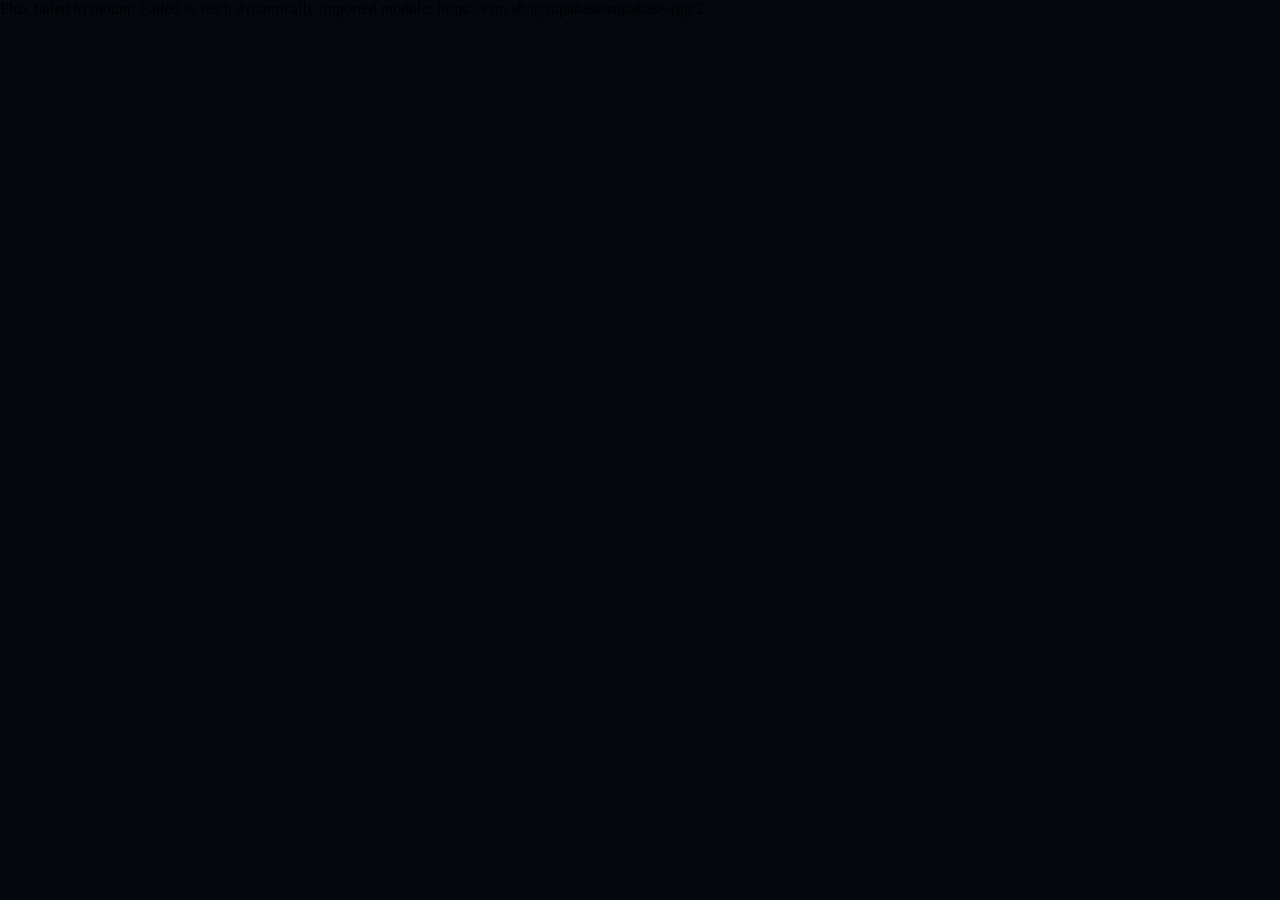
<file: index.html>
<!DOCTYPE html>
<html lang="en">
<head>
<meta charset="UTF-8" />
<meta name="viewport" content="width=device-width, initial-scale=1.0" />
<title>Flux — SinkOS</title>
<link rel="stylesheet" href="style.css" />
</head>
<body>

  <!--
    This file works two ways:
    1. Opened directly in a browser -> it self-mounts into #flux-standalone-mount
       below, so you get a live, styled preview of the app.
    2. Fetched by flux.js from inside SinkOS -> only the <template> contents
       are cloned out and injected into whatever window container SinkOS gives it.
    Either way, style.css and flux.js must sit alongside this file.
  -->

  <div id="flux-standalone-mount" class="flux-standalone-mount"></div>

  <template id="flux-window-template">
    <div class="flux-window" id="flux-window">
      <div class="flux-grid" aria-hidden="true"></div>
      <div class="flux-aurora" aria-hidden="true"></div>

      <aside class="flux-sidebar" id="flux-sidebar">
        <button class="flux-new-chat-btn" id="flux-new-chat-btn">+ New chat</button>
        <div class="flux-conversation-list" id="flux-conversation-list">
          <!-- conversation items injected by flux.js -->
        </div>
      </aside>

      <div class="flux-main">
        <header class="flux-titlebar">
          <div class="flux-titlebar-left">
            <button class="flux-icon-btn flux-sidebar-toggle" id="flux-sidebar-toggle" title="Toggle chat history">☰</button>
            <span class="flux-title">FLUX</span>
            <span class="flux-status"><span class="flux-status-dot"></span>ONLINE</span>
          </div>
          <div class="flux-titlebar-right">
            <span class="flux-tag">SINKOS AI // FLUX-01</span>
            <button class="flux-icon-btn" id="flux-clear-btn" title="Clear this conversation">⟲</button>
            <button class="flux-icon-btn" id="flux-settings-btn" title="Settings">⚙</button>
          </div>
        </header>

        <div class="flux-body">
          <div class="flux-messages" id="flux-messages">
            <div class="flux-msg flux-msg-assistant">
              <div class="flux-msg-role">Flux</div>
              <div class="flux-msg-content">Hey, I'm Flux. Ask me anything about SinkOS or beyond.</div>
            </div>
          </div>

          <form class="flux-input-bar" id="flux-input-form">
            <div class="flux-input-row">
              <textarea
                id="flux-input"
                class="flux-input"
                placeholder="Ask me anything…"
                rows="1"
              ></textarea>
              <button type="button" class="flux-mic-btn" id="flux-mic-btn" title="Hold to talk">
                <svg viewBox="0 0 24 24" width="15" height="15" fill="currentColor" aria-hidden="true">
                  <path d="M12 14a3 3 0 0 0 3-3V6a3 3 0 0 0-6 0v5a3 3 0 0 0 3 3zm5-3a5 5 0 0 1-10 0H5a7 7 0 0 0 6 6.92V21h2v-3.08A7 7 0 0 0 19 11h-2z"/>
                </svg>
              </button>
              <button type="submit" class="flux-send-btn" id="flux-send-btn">SEND</button>
            </div>
            <div class="flux-input-hint" id="flux-input-hint">Press Enter to send · Hold 🎤 to talk</div>
          </form>
        </div>
      </div>

      <!-- Settings panel (hidden by default) -->
      <div class="flux-settings-panel" id="flux-settings-panel" hidden>
        <h3>Flux Settings</h3>
        <label for="flux-api-base">Backend URL</label>
        <input type="text" id="flux-api-base" placeholder="http://localhost:5001" />
        <button id="flux-settings-save">Save</button>
        <button id="flux-settings-close">Close</button>
      </div>
    </div>
  </template>

  <script type="module" src="flux.js"></script>
</body>
</html>
</file>
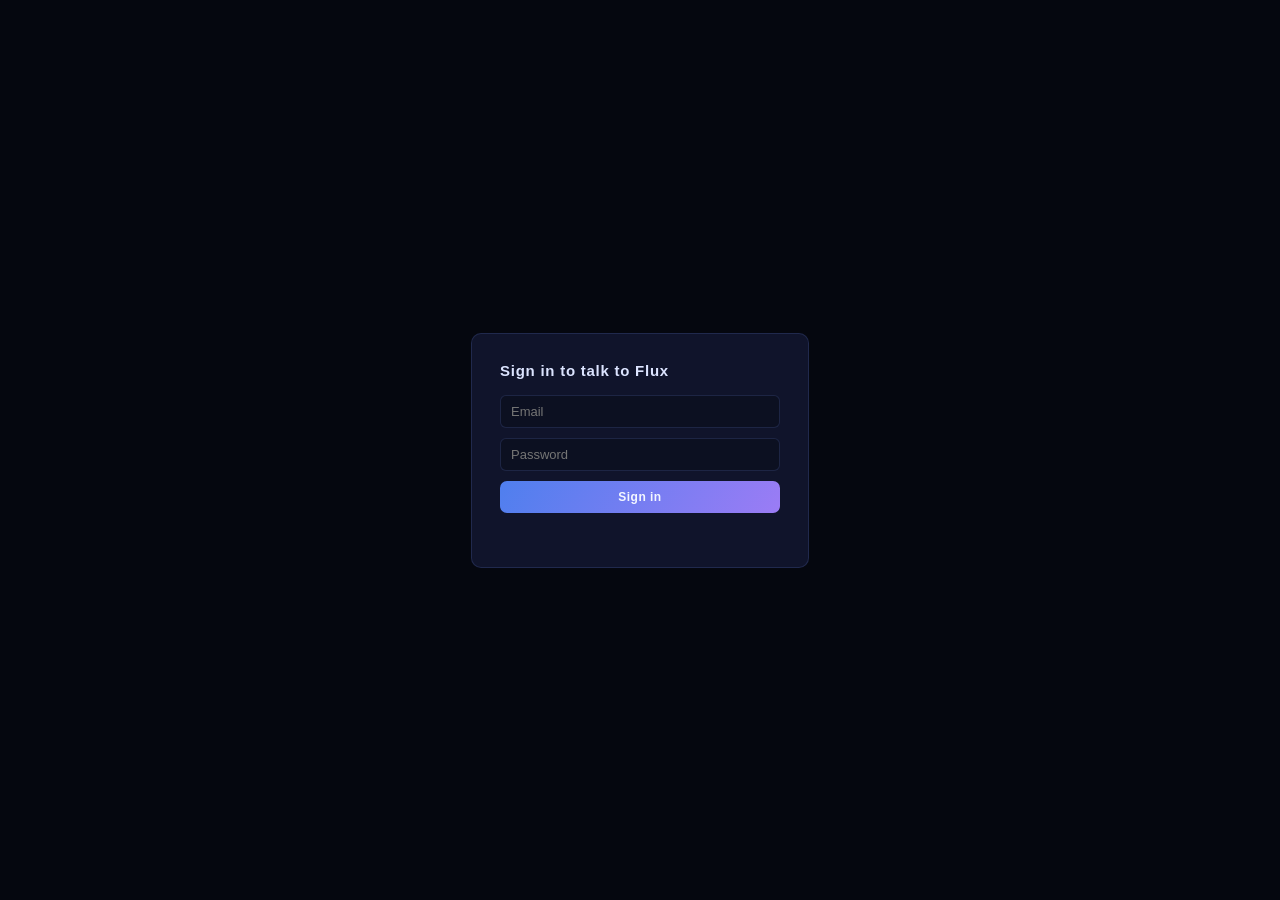
<file: fluxtest.html>
<!DOCTYPE html>
<html lang="en">
<head>
<meta charset="UTF-8" />
<meta name="viewport" content="width=device-width, initial-scale=1.0" />
<title>Flux — quick test</title>
<link rel="stylesheet" href="style.css" />
<style>
  /* Minimal styling just for the sign-in step — Flux's own window.css
     takes over once you're signed in and it mounts. */
  body { margin: 0; height: 100vh; background: #05070f; font-family: -apple-system, "Segoe UI", sans-serif; }
  #signin-screen {
    height: 100vh; display: flex; align-items: center; justify-content: center;
  }
  #signin-box {
    background: #10142b; border: 1px solid rgba(120,150,255,0.16); border-radius: 10px;
    padding: 28px; width: 280px; color: #dce4ff;
  }
  #signin-box h2 { margin: 0 0 16px; font-size: 15px; letter-spacing: 0.05em; }
  #signin-box input {
    width: 100%; box-sizing: border-box; margin-bottom: 10px; padding: 8px 10px;
    background: rgba(10,14,28,0.6); border: 1px solid rgba(120,150,255,0.16);
    border-radius: 6px; color: #dce4ff; font-size: 13px;
  }
  #signin-box button {
    width: 100%; padding: 9px; border: none; border-radius: 7px; cursor: pointer;
    background: linear-gradient(120deg, #4f7fee, #9b7cf5); color: #f4f7ff;
    font-weight: 600; letter-spacing: 0.04em; font-size: 12px;
  }
  #signin-error { color: #f2a9a9; font-size: 12px; margin-top: 10px; min-height: 16px; }
  #flux-mount { height: 100vh; display: none; }
</style>
</head>
<body>

  <!--
    This is a QUICK TEST HARNESS, not part of the real SinkOS integration.
    It exists purely so you can sign in with your real SinkOS account and
    talk to Flux directly in a browser, before it's wired into the actual
    SinkOS app registry/desktop.

    It signs in using the same Supabase project your other SinkOS modules
    use, then mounts FluxApp exactly the way SinkOS eventually will —
    FluxApp's default getAuthToken() reads window.sb.auth.getSession()
    automatically, so no special wiring is needed here beyond setting
    window.sb before calling flux.mount().
  -->

  <div id="signin-screen">
    <div id="signin-box">
      <h2>Sign in to talk to Flux</h2>
      <input type="email" id="email" placeholder="Email" autocomplete="username" />
      <input type="password" id="password" placeholder="Password" autocomplete="current-password" />
      <button id="signin-btn">Sign in</button>
      <div id="signin-error"></div>
    </div>
  </div>

  <div id="flux-mount"></div>

  <script type="module">
    import { createClient } from "https://esm.sh/@supabase/supabase-js@2";
    import { FluxApp } from "./flux.js";

    // Same Supabase project every other SinkOS module already talks to.
    const SUPABASE_URL = "https://okknkixdbjsnqrwlfgzn.supabase.co";
    const SUPABASE_ANON_KEY = "eyJhbGciOiJIUzI1NiIsInR5cCI6IkpXVCJ9.eyJpc3MiOiJzdXBhYmFzZSIsInJlZiI6Im9ra25raXhkYmpzbnFyd2xmZ3puIiwicm9sZSI6ImFub24iLCJpYXQiOjE3ODI1NzgwNzQsImV4cCI6MjA5ODE1NDA3NH0.L2QDUnez8KjIM8yg9cB9cs-tTq6nedk3CCpuJBjWBEg";

    const sb = createClient(SUPABASE_URL, SUPABASE_ANON_KEY);
    window.sb = sb; // FluxApp's default getAuthToken() reads this

    const signinScreen = document.getElementById("signin-screen");
    const fluxMount = document.getElementById("flux-mount");
    const errorEl = document.getElementById("signin-error");

    async function mountFlux() {
      signinScreen.style.display = "none";
      fluxMount.style.display = "block";
      const flux = new FluxApp({
        mountEl: fluxMount,
        // No apiBaseUrl here on purpose — FluxApp picks localhost:5001 when
        // you're testing locally, or the live Render URL automatically once
        // this file is opened from the deployed GitHub Pages site.
      });
      await flux.mount();
      window.flux = flux; // handy for poking at from devtools
    }

    // Already signed in from a previous visit (session persists via
    // localStorage)? Skip the form entirely.
    const { data: { session } } = await sb.auth.getSession();
    if (session) {
      mountFlux();
    }

    document.getElementById("signin-btn").addEventListener("click", async () => {
      errorEl.textContent = "";
      const email = document.getElementById("email").value.trim();
      const password = document.getElementById("password").value;
      const { error } = await sb.auth.signInWithPassword({ email, password });
      if (error) {
        errorEl.textContent = error.message;
        return;
      }
      mountFlux();
    });
  </script>
</body>
</html>
</file>
<file: style.css>
/*
  Flux — SinkOS AI Assistant
  Design tokens:
    --flux-bg           #0A0E1C  deep navy canvas
    --flux-surface      #10142B  panel surface (titlebar / input bar)
    --flux-border       rgba(120,150,255,0.16)  hairline borders
    --flux-text         #DCE4FF  primary text
    --flux-text-dim     #6E7BA6  secondary text
    --flux-blue         #4F7FEE  primary accent (from reference)
    --flux-blue-light   #8FB4FF  lighter blue for gradients/highlights
    --flux-purple       #9B7CF5  light purple hint, used sparingly
  Type: ui-monospace throughout the chrome (titlebar, tags, hints) for the
  terminal/OS feel; Inter for message content, which is what's actually read.
  Signature: a faint animated grid (nod to the reference image) plus a
  slow-drifting blue field with a single small purple bloom — motion +
  a mostly-blue palette with one hint of violet, rather than a static logo.
*/

.flux-standalone-mount {
  display: flex;
  height: 100vh;
  width: 100vw;
}

html, body {
  margin: 0;
  height: 100%;
  background: #05070f;
}

.flux-standalone-mount .flux-window {
  width: 100%;
  height: 100%;
  border-radius: 0;
  border: none;
  box-shadow: none;
}

/* ---------- Flux window ---------- */

.flux-window {
  --flux-bg: #0a0e1c;
  --flux-surface: #10142b;
  --flux-border: rgba(120, 150, 255, 0.16);
  --flux-text: #dce4ff;
  --flux-text-dim: #6e7ba6;
  --flux-blue: #4f7fee;
  --flux-blue-light: #8fb4ff;
  --flux-purple: #9b7cf5;
  --flux-user-bg: rgba(79, 127, 238, 0.16);

  display: flex;
  flex-direction: row;
  width: 100%;
  height: 100%;
  min-height: 420px;
  background: var(--flux-bg);
  color: var(--flux-text);
  font-family: "Inter", -apple-system, BlinkMacSystemFont, "Segoe UI", sans-serif;
  border-radius: 10px;
  overflow: hidden;
  border: 1px solid var(--flux-border);
  position: relative;
  isolation: isolate;
}

/* ---------- Sidebar (conversation history) ---------- */

.flux-sidebar {
  width: 220px;
  flex-shrink: 0;
  display: flex;
  flex-direction: column;
  gap: 10px;
  padding: 14px 10px;
  background: rgba(8, 11, 24, 0.55);
  border-right: 1px solid var(--flux-border);
  backdrop-filter: blur(10px);
  transition: margin-left 0.2s ease, opacity 0.2s ease;
  overflow-y: auto;
}

.flux-window.flux-sidebar-collapsed .flux-sidebar {
  margin-left: -220px;
  opacity: 0;
  pointer-events: none;
}

.flux-new-chat-btn {
  flex-shrink: 0;
  background: rgba(79, 127, 238, 0.14);
  border: 1px solid rgba(79, 127, 238, 0.35);
  color: var(--flux-blue-light);
  font-family: ui-monospace, "JetBrains Mono", monospace;
  font-size: 11.5px;
  letter-spacing: 0.04em;
  padding: 9px 10px;
  border-radius: 7px;
  cursor: pointer;
  text-align: left;
  transition: background 0.15s ease;
}

.flux-new-chat-btn:hover {
  background: rgba(79, 127, 238, 0.24);
}

.flux-conversation-list {
  display: flex;
  flex-direction: column;
  gap: 3px;
  overflow-y: auto;
}

.flux-conversation-item {
  display: flex;
  align-items: center;
  gap: 6px;
  padding: 8px 9px;
  border-radius: 7px;
  cursor: pointer;
  color: var(--flux-text-dim);
  font-size: 12.5px;
  transition: background 0.15s ease, color 0.15s ease;
}

.flux-conversation-item:hover {
  background: rgba(120, 150, 255, 0.08);
  color: var(--flux-text);
}

.flux-conversation-item.flux-active {
  background: rgba(79, 127, 238, 0.16);
  color: var(--flux-text);
}

.flux-conversation-title {
  flex: 1;
  overflow: hidden;
  text-overflow: ellipsis;
  white-space: nowrap;
}

.flux-conversation-delete {
  flex-shrink: 0;
  background: transparent;
  border: none;
  color: var(--flux-text-dim);
  font-size: 12px;
  cursor: pointer;
  opacity: 0;
  padding: 2px 4px;
  border-radius: 4px;
}

.flux-conversation-item:hover .flux-conversation-delete {
  opacity: 1;
}

.flux-conversation-delete:hover {
  color: #f2a9a9;
  background: rgba(242, 169, 169, 0.12);
}

/* ---------- Main content column ---------- */

.flux-main {
  flex: 1;
  min-width: 0;
  display: flex;
  flex-direction: column;
}

/* Faint graph-paper grid, echoing the reference image's backdrop */
.flux-grid {
  position: absolute;
  inset: 0;
  z-index: -2;
  background-image:
    linear-gradient(rgba(120, 150, 255, 0.07) 1px, transparent 1px),
    linear-gradient(90deg, rgba(120, 150, 255, 0.07) 1px, transparent 1px);
  background-size: 34px 34px;
  animation: flux-grid-drift 40s linear infinite;
}

@keyframes flux-grid-drift {
  0%   { background-position: 0 0, 0 0; }
  100% { background-position: 0 -340px, -340px 0; }
}

/* The signature field: mostly blue, one small purple bloom — flow made
   literal without being a static mark. Sits behind the grid's glow, above
   the plain background. */
.flux-aurora {
  position: absolute;
  inset: -20%;
  z-index: -1;
  filter: blur(80px) saturate(130%);
  opacity: 0.4;
  background:
    radial-gradient(30% 30% at 25% 25%, var(--flux-blue) 0%, transparent 70%),
    radial-gradient(26% 26% at 78% 65%, var(--flux-blue-light) 0%, transparent 70%),
    radial-gradient(18% 18% at 70% 20%, var(--flux-purple) 0%, transparent 70%);
  animation: flux-aurora-drift 24s ease-in-out infinite;
}

@keyframes flux-aurora-drift {
  0%   { transform: translate(0%, 0%) scale(1); }
  50%  { transform: translate(-3%, 3%) scale(1.06); }
  100% { transform: translate(0%, 0%) scale(1); }
}

@media (prefers-reduced-motion: reduce) {
  .flux-grid, .flux-aurora { animation: none; }
}

/* ---------- Titlebar ---------- */

.flux-titlebar {
  display: flex;
  align-items: center;
  justify-content: space-between;
  padding: 14px 18px;
  background: rgba(16, 20, 43, 0.75);
  backdrop-filter: blur(10px);
  border-bottom: 1px solid var(--flux-border);
  font-family: ui-monospace, "JetBrains Mono", "SFMono-Regular", Menlo, monospace;
  user-select: none;
}

.flux-titlebar-left {
  display: flex;
  align-items: center;
  gap: 14px;
}

.flux-title {
  font-size: 15px;
  font-weight: 700;
  letter-spacing: 0.16em;
  background: linear-gradient(120deg, var(--flux-blue-light), var(--flux-blue));
  -webkit-background-clip: text;
  background-clip: text;
  color: transparent;
}

.flux-status {
  display: flex;
  align-items: center;
  gap: 6px;
  font-size: 10.5px;
  letter-spacing: 0.08em;
  color: var(--flux-text-dim);
  text-transform: uppercase;
}

.flux-status-dot {
  width: 6px;
  height: 6px;
  border-radius: 50%;
  background: var(--flux-blue-light);
  box-shadow: 0 0 6px 1px var(--flux-blue-light);
  animation: flux-status-pulse 2.4s ease-in-out infinite;
}

@keyframes flux-status-pulse {
  0%, 100% { opacity: 1; }
  50%      { opacity: 0.4; }
}

.flux-tag {
  font-size: 10.5px;
  letter-spacing: 0.1em;
  color: var(--flux-text-dim);
  text-transform: uppercase;
  margin-right: 4px;
}

.flux-titlebar-right {
  display: flex;
  align-items: center;
  gap: 10px;
}

.flux-icon-btn {
  background: transparent;
  border: none;
  color: var(--flux-text-dim);
  font-size: 13px;
  width: 24px;
  height: 24px;
  border-radius: 6px;
  cursor: pointer;
  display: flex;
  align-items: center;
  justify-content: center;
  transition: background 0.15s ease, color 0.15s ease;
}

.flux-icon-btn:hover {
  background: rgba(120, 150, 255, 0.12);
  color: var(--flux-text);
}

.flux-icon-btn:focus-visible,
.flux-send-btn:focus-visible,
.flux-input:focus-visible {
  outline: 2px solid var(--flux-blue-light);
  outline-offset: 2px;
}

/* ---------- Body / messages ---------- */

.flux-body {
  flex: 1;
  display: flex;
  flex-direction: column;
  min-height: 0;
}

.flux-messages {
  flex: 1;
  overflow-y: auto;
  padding: 18px;
  display: flex;
  flex-direction: column;
  gap: 14px;
}

.flux-messages::-webkit-scrollbar {
  width: 8px;
}
.flux-messages::-webkit-scrollbar-thumb {
  background: var(--flux-border);
  border-radius: 4px;
}

.flux-msg {
  max-width: 82%;
  display: flex;
  flex-direction: column;
  gap: 3px;
}

.flux-msg-assistant {
  align-self: flex-start;
}

.flux-msg-user {
  align-self: flex-end;
}

.flux-msg-role {
  font-family: ui-monospace, "JetBrains Mono", monospace;
  font-size: 10.5px;
  color: var(--flux-text-dim);
  text-transform: uppercase;
  letter-spacing: 0.08em;
  padding: 0 2px;
}

.flux-msg-content {
  font-size: 14px;
  line-height: 1.5;
  padding: 10px 13px;
  border-radius: 10px;
  white-space: pre-wrap;
  word-break: break-word;
}

.flux-msg-assistant .flux-msg-content {
  background: rgba(16, 20, 43, 0.7);
  backdrop-filter: blur(14px);
  border: 1px solid var(--flux-border);
  border-top-left-radius: 3px;
}

.flux-msg-user .flux-msg-content {
  background: var(--flux-user-bg);
  border: 1px solid rgba(79, 127, 238, 0.3);
  border-top-right-radius: 3px;
}

.flux-msg-content.flux-error {
  border-color: #7f3b3b;
  color: #f2a9a9;
}

.flux-msg-content.flux-thinking {
  color: var(--flux-text-dim);
  font-style: italic;
}

/* ---------- Input bar ---------- */

.flux-input-bar {
  padding: 14px 18px 16px;
  border-top: 1px solid var(--flux-border);
  background: rgba(16, 20, 43, 0.75);
  backdrop-filter: blur(10px);
}

.flux-input-row {
  display: flex;
  align-items: flex-end;
  gap: 10px;
  background: rgba(10, 14, 28, 0.6);
  border: 1px solid var(--flux-border);
  border-radius: 10px;
  padding: 8px 8px 8px 14px;
}

.flux-input {
  flex: 1;
  resize: none;
  background: transparent;
  border: none;
  color: var(--flux-text);
  padding: 6px 0;
  font-size: 14px;
  font-family: inherit;
  line-height: 1.4;
  max-height: 140px;
}

.flux-input:focus-visible {
  outline: none;
}

.flux-input::placeholder {
  color: var(--flux-text-dim);
}

.flux-send-btn {
  flex-shrink: 0;
  border: none;
  cursor: pointer;
  background: linear-gradient(120deg, var(--flux-blue), var(--flux-purple));
  background-size: 200% 200%;
  color: #f4f7ff;
  font-family: ui-monospace, "JetBrains Mono", monospace;
  font-size: 11.5px;
  font-weight: 700;
  letter-spacing: 0.1em;
  padding: 9px 16px;
  border-radius: 7px;
  transition: background-position 0.4s ease, opacity 0.15s ease;
}

.flux-send-btn:hover {
  background-position: 100% 50%;
}

.flux-send-btn:disabled {
  opacity: 0.45;
  cursor: not-allowed;
}

.flux-mic-btn {
  flex-shrink: 0;
  width: 32px;
  height: 32px;
  border-radius: 8px;
  border: 1px solid var(--flux-border);
  background: rgba(10, 14, 28, 0.6);
  color: var(--flux-text-dim);
  display: flex;
  align-items: center;
  justify-content: center;
  cursor: pointer;
  user-select: none;
  touch-action: none; /* stop touchscreens from scrolling while held */
  transition: background 0.15s ease, color 0.15s ease, box-shadow 0.2s ease;
}

.flux-mic-btn:hover {
  color: var(--flux-text);
  border-color: var(--flux-blue-light);
}

.flux-mic-btn[hidden] {
  display: none;
}

.flux-mic-btn.flux-mic-listening {
  color: #f4f7ff;
  border-color: transparent;
  background: linear-gradient(120deg, var(--flux-blue), var(--flux-purple));
  animation: flux-mic-pulse 1.1s ease-in-out infinite;
}

@keyframes flux-mic-pulse {
  0%, 100% { box-shadow: 0 0 0 0 rgba(155, 124, 245, 0.4); }
  50%      { box-shadow: 0 0 0 7px rgba(155, 124, 245, 0); }
}

@media (prefers-reduced-motion: reduce) {
  .flux-mic-btn.flux-mic-listening { animation: none; }
}

.flux-input-hint {
  text-align: center;
  font-size: 10.5px;
  color: var(--flux-text-dim);
  letter-spacing: 0.04em;
  margin-top: 9px;
  font-family: ui-monospace, "JetBrains Mono", monospace;
}

/* ---------- Settings panel ---------- */

.flux-settings-panel {
  position: absolute;
  top: 54px;
  right: 14px;
  width: 240px;
  background: rgba(16, 20, 43, 0.95);
  backdrop-filter: blur(14px);
  border: 1px solid var(--flux-border);
  border-radius: 10px;
  padding: 14px;
  box-shadow: 0 12px 28px rgba(0, 0, 0, 0.5);
  z-index: 10;
}

.flux-settings-panel h3 {
  margin: 0 0 10px;
  font-size: 13px;
  font-weight: 600;
  font-family: ui-monospace, "JetBrains Mono", monospace;
  letter-spacing: 0.04em;
}

.flux-settings-panel label {
  display: block;
  font-size: 11px;
  color: var(--flux-text-dim);
  margin-bottom: 4px;
}

.flux-settings-panel input {
  width: 100%;
  box-sizing: border-box;
  background: rgba(10, 14, 28, 0.6);
  border: 1px solid var(--flux-border);
  color: var(--flux-text);
  border-radius: 6px;
  padding: 7px 9px;
  font-size: 12.5px;
  margin-bottom: 10px;
}

.flux-settings-panel button {
  font-size: 12px;
  padding: 6px 10px;
  border-radius: 6px;
  border: 1px solid var(--flux-border);
  background: rgba(10, 14, 28, 0.6);
  color: var(--flux-text);
  cursor: pointer;
  margin-right: 6px;
}

.flux-settings-panel button:hover {
  border-color: var(--flux-blue-light);
}
</file>
